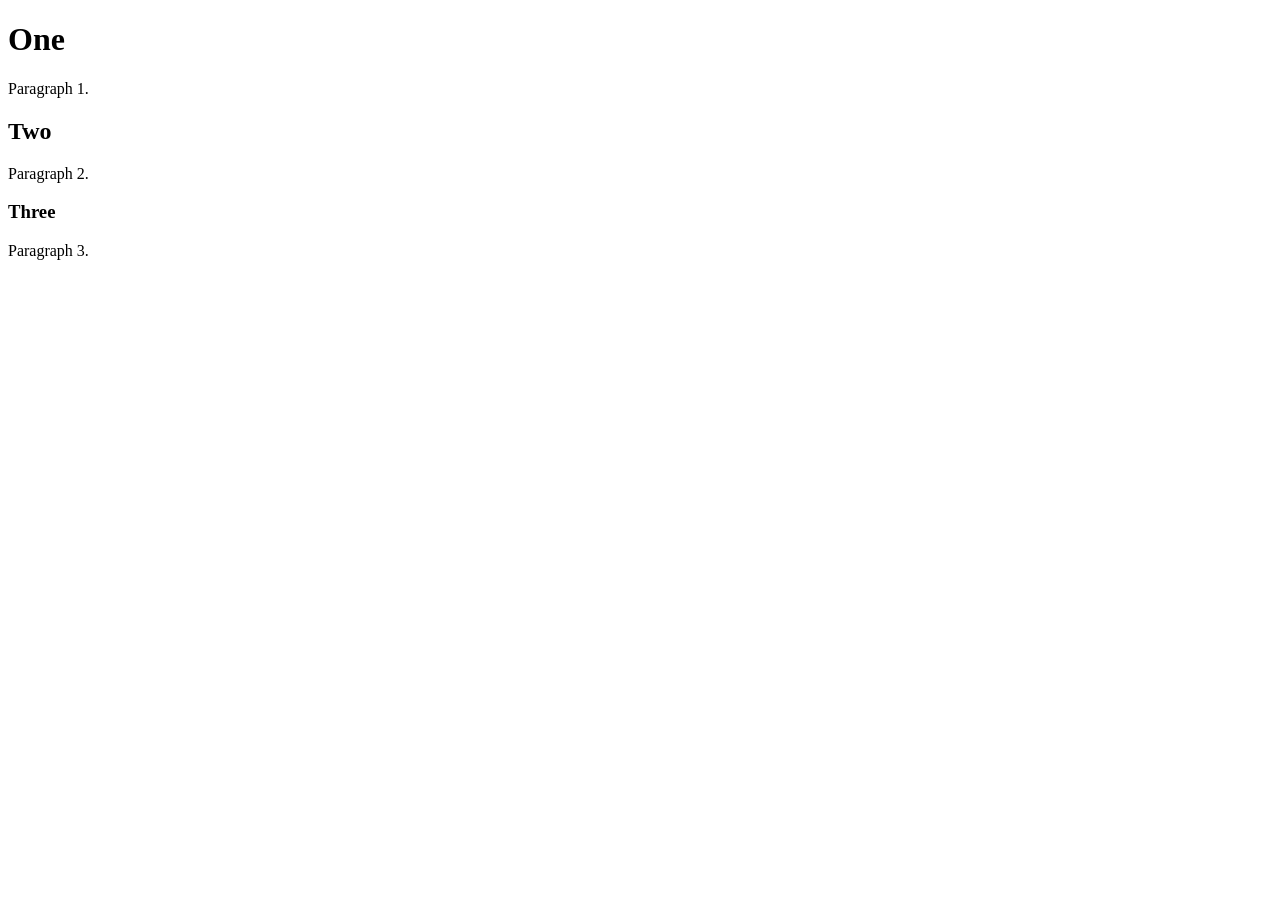
<file: headings.html>
<!DOCTYPE html>

<html lang="en">
    <head>
        <title>
            headings
        </title>
    </head>
    <body>
        <h1>One</h1>
        <p>
            Paragraph 1.
        </p>
        <h2>Two</h2>
        <p>
            Paragraph 2.
        </p>
        <h3>Three</h3>
        <p>
            Paragraph 3.
        </p>
    </body>
</html>
</file>
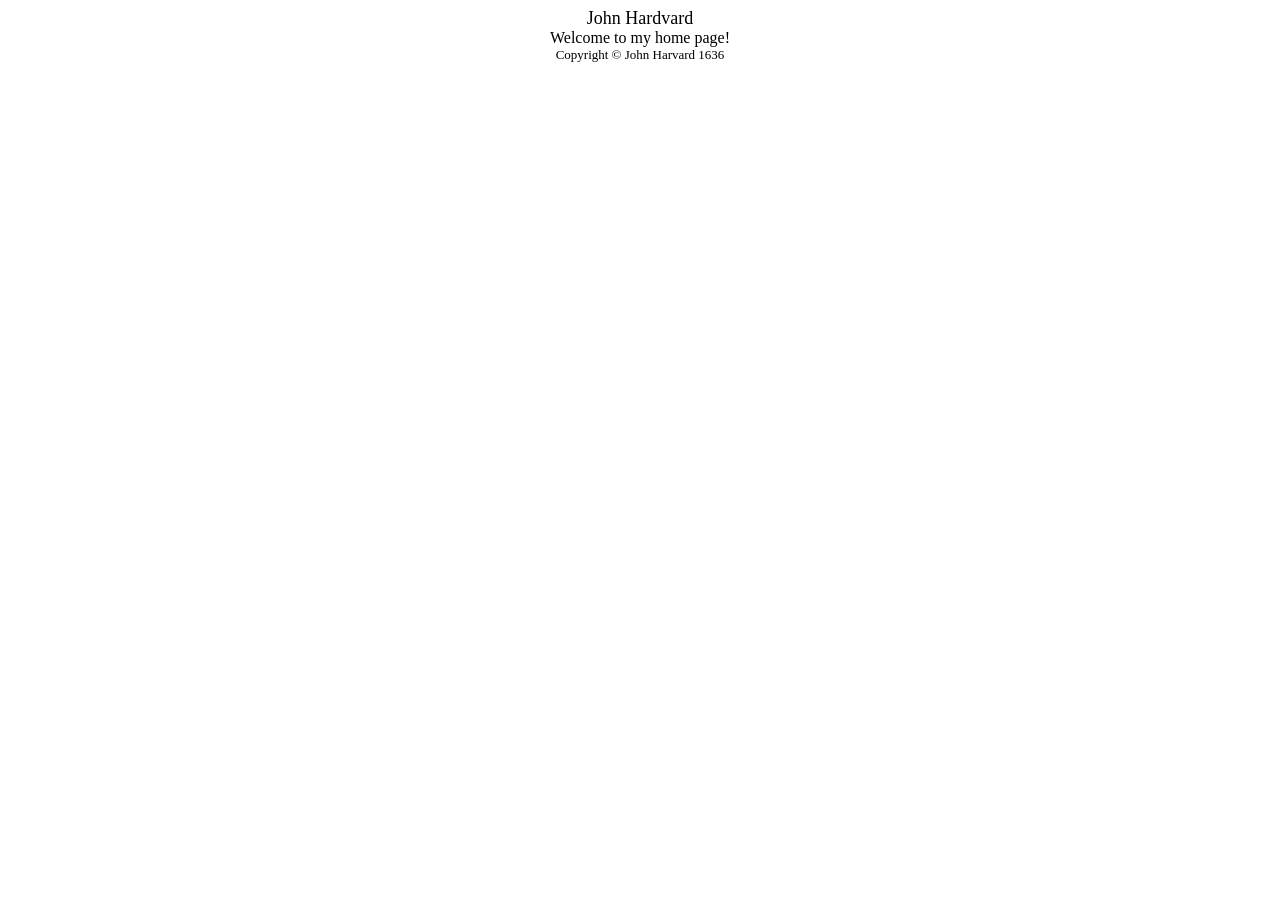
<file: home.html>
<!DOCTYPE html>

<html lang="en">
    <head>
        <link href="styles.css" rel="stylesheet">
        <title>home</title>
    </head>
    <body class="centered">
        <header class="large">
            John Hardvard
        </header>
        <main class="medium">
            Welcome to my home page!
        </main>
        <footer class="small">
            Copyright &#169; John Harvard 1636
        </footer>
    </body>
</html>
</file>
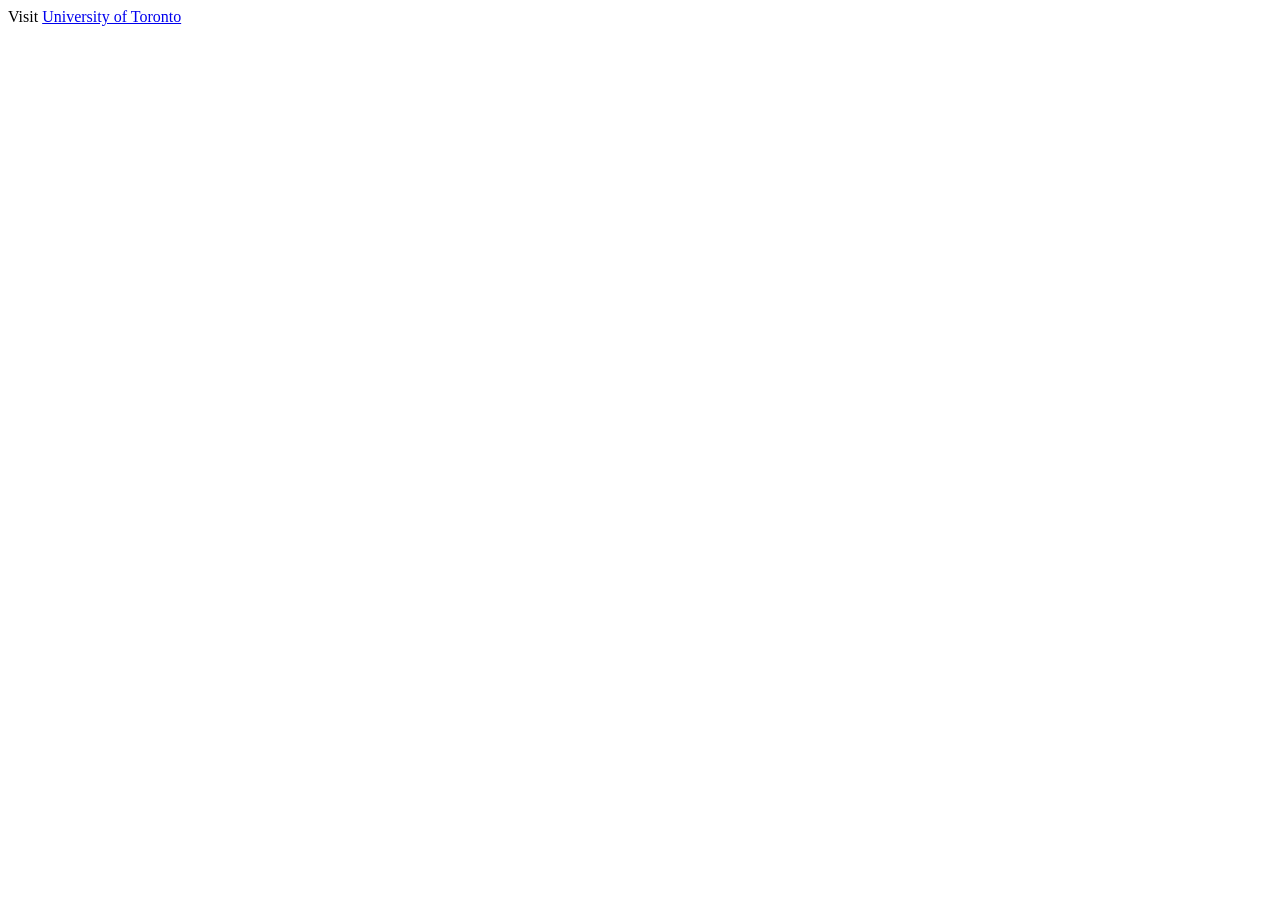
<file: link.html>
<!DOCTYPE html>

<html lang="en">
    <head>
        <title>
            link
        </title>
    </head>
    <body>
        Visit <a href="https://www.utoronto.ca/">University of Toronto</a>
    </body>
</html>
</file>
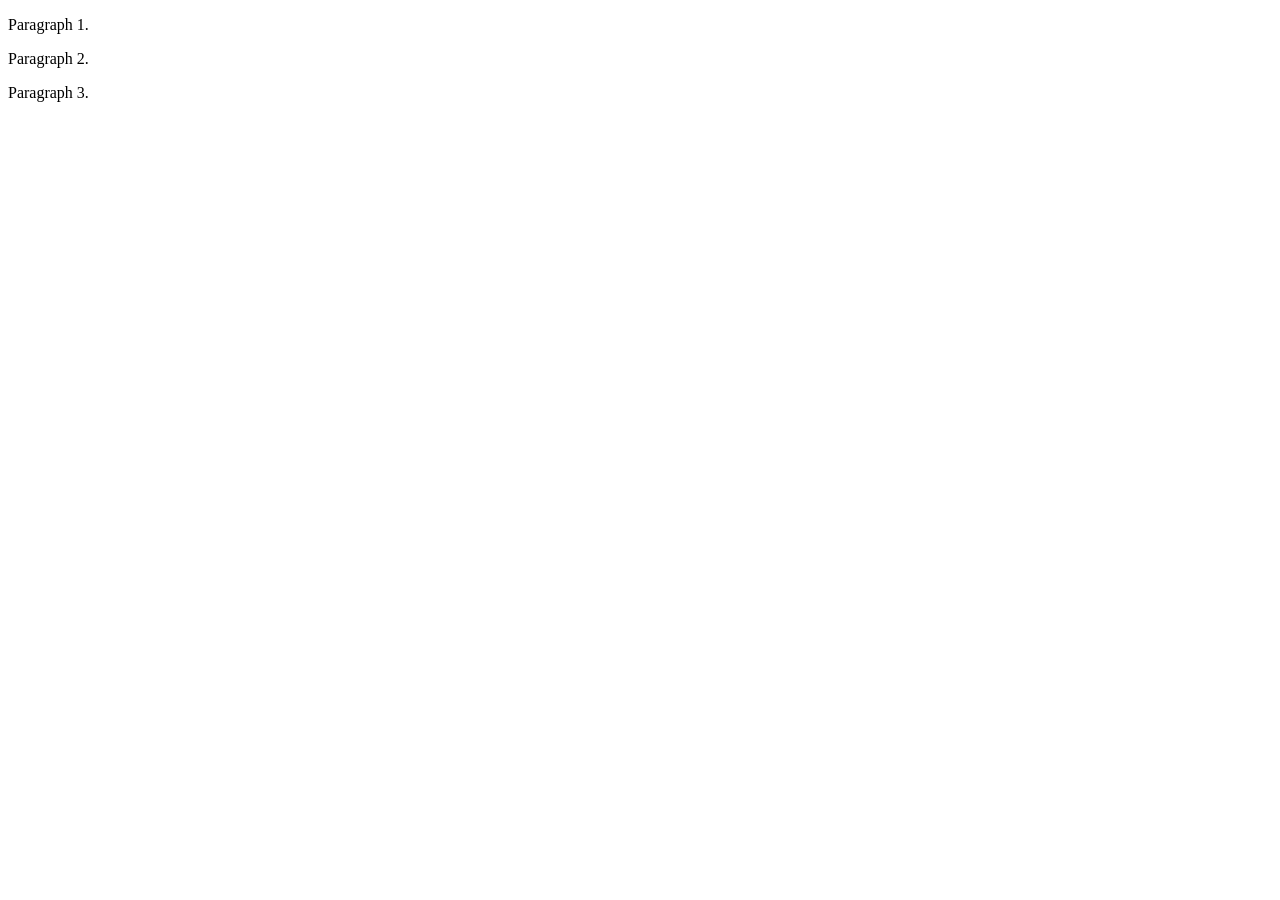
<file: paragraph.html>
<!DOCTYPE html>

<html lang="en">
    <head>
        <title>
            paragraphs
        </title>
    </head>
    <body>
        <p>
            Paragraph 1.
        </p>
        <p>
            Paragraph 2.
        </p>
        <p>
            Paragraph 3.
        </p>
    </body>
</html>
</file>
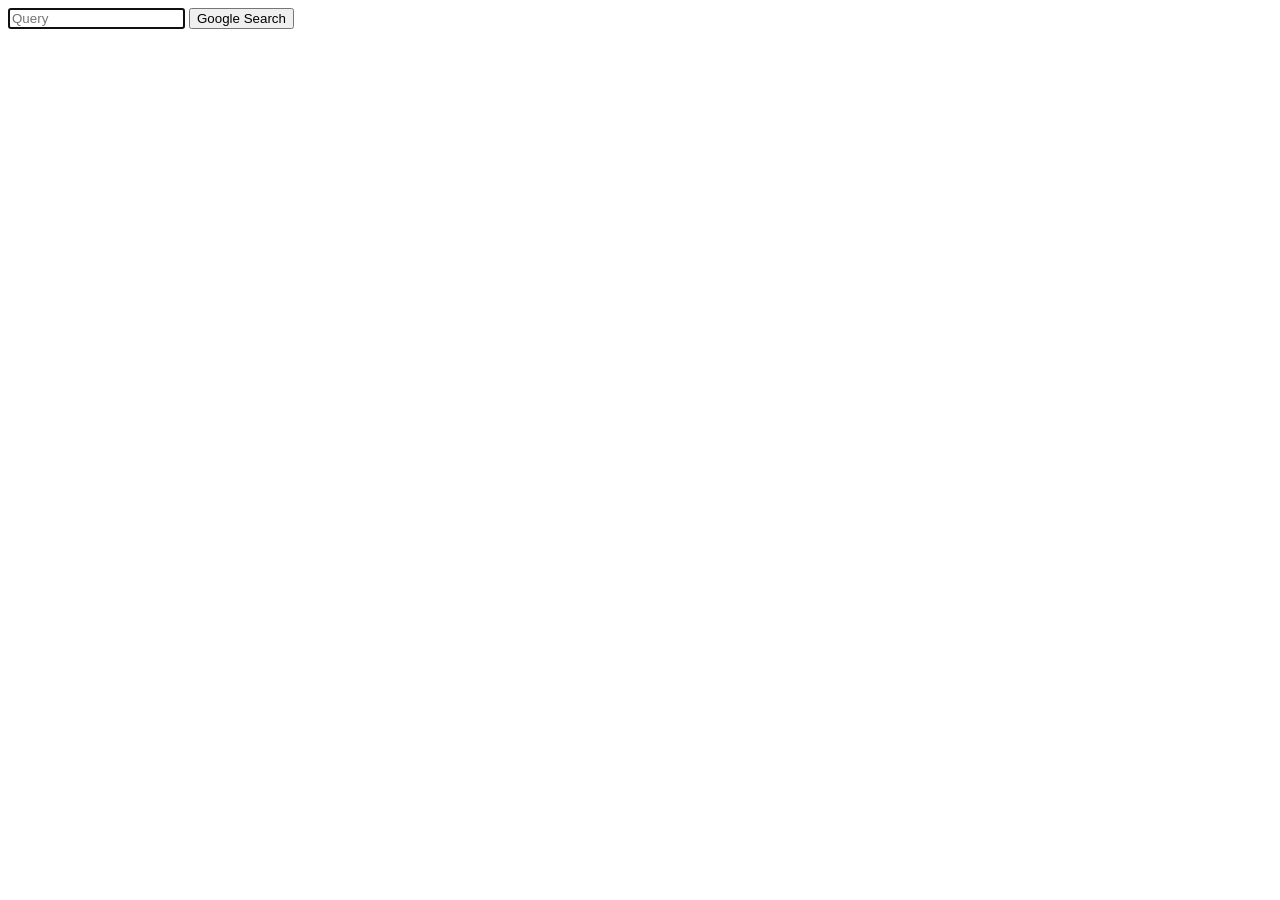
<file: search.html>
<!DOCTYPE html>

<html lang="en">
    <head>
        <title>search</title>
    </head>
    <body>
        <form action="https://www.google.com/search" method="get">
            <input autocomplete="off" autofocus name="q" placeholder="Query" type="search">
            <input type="submit" value="Google Search">
        </form>
    </body>
</html>
</file>
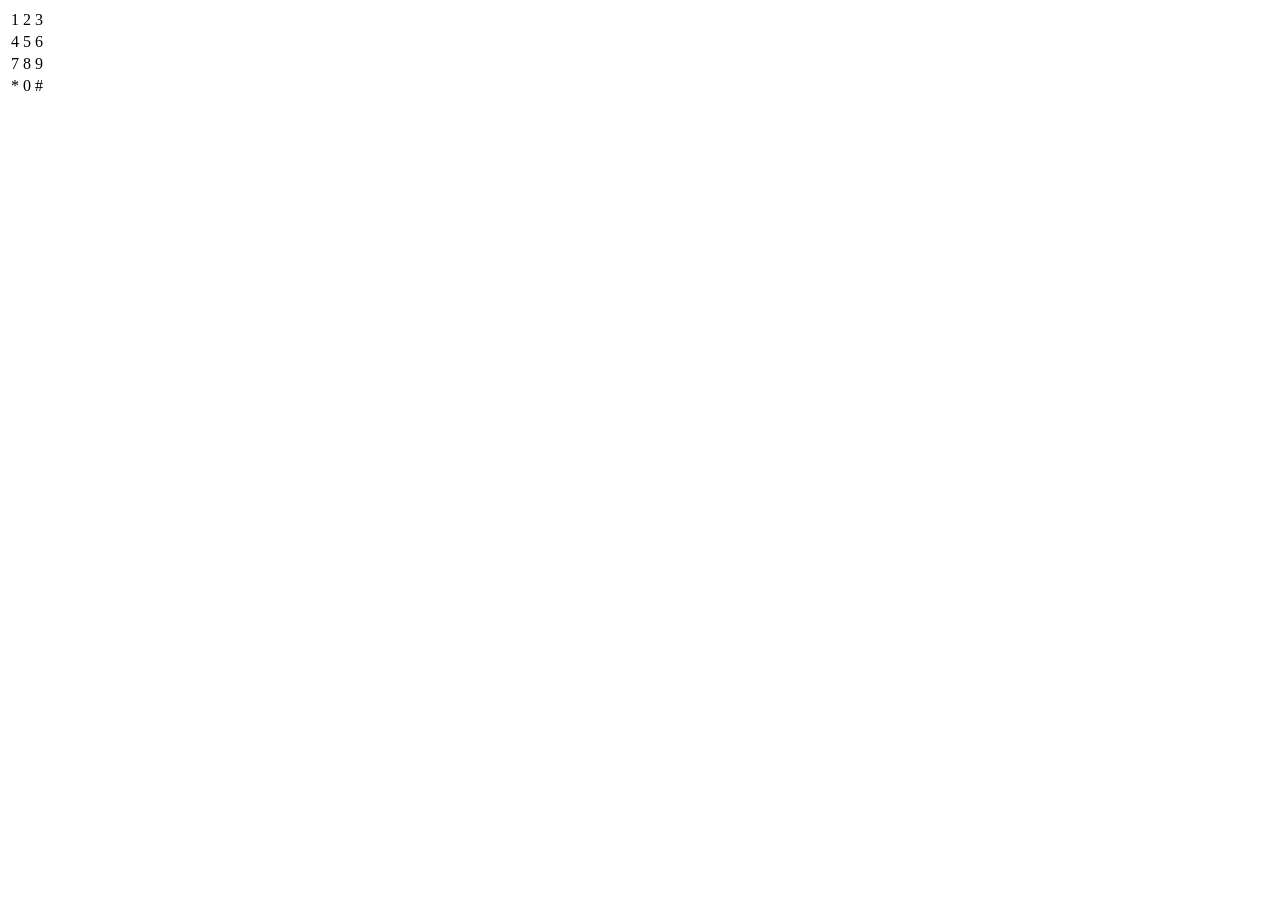
<file: table.html>
<!DOCTYPE html>

<html lang="en">
    <head>
        <title>
            table
        </title>
    </head>
    <body>
        <table>
            <tr>
                <td>1</td>
                <td>2</td>
                <td>3</td>
            </tr>
            <tr>
                <td>4</td>
                <td>5</td>
                <td>6</td>
            </tr>
            <tr>
                <td>7</td>
                <td>8</td>
                <td>9</td>
            </tr>
            <tr>
                <td>*</td>
                <td>0</td>
                <td>#</td>
            </tr>
        </table>
    </body>
</html>
</file>
<file: styles.css>
.centered{
    text-align: center;
}

.large{
    font-size: large;
}

.medium {
    font-size: medium;
}

.small {
    font-size: small;
}
</file>
